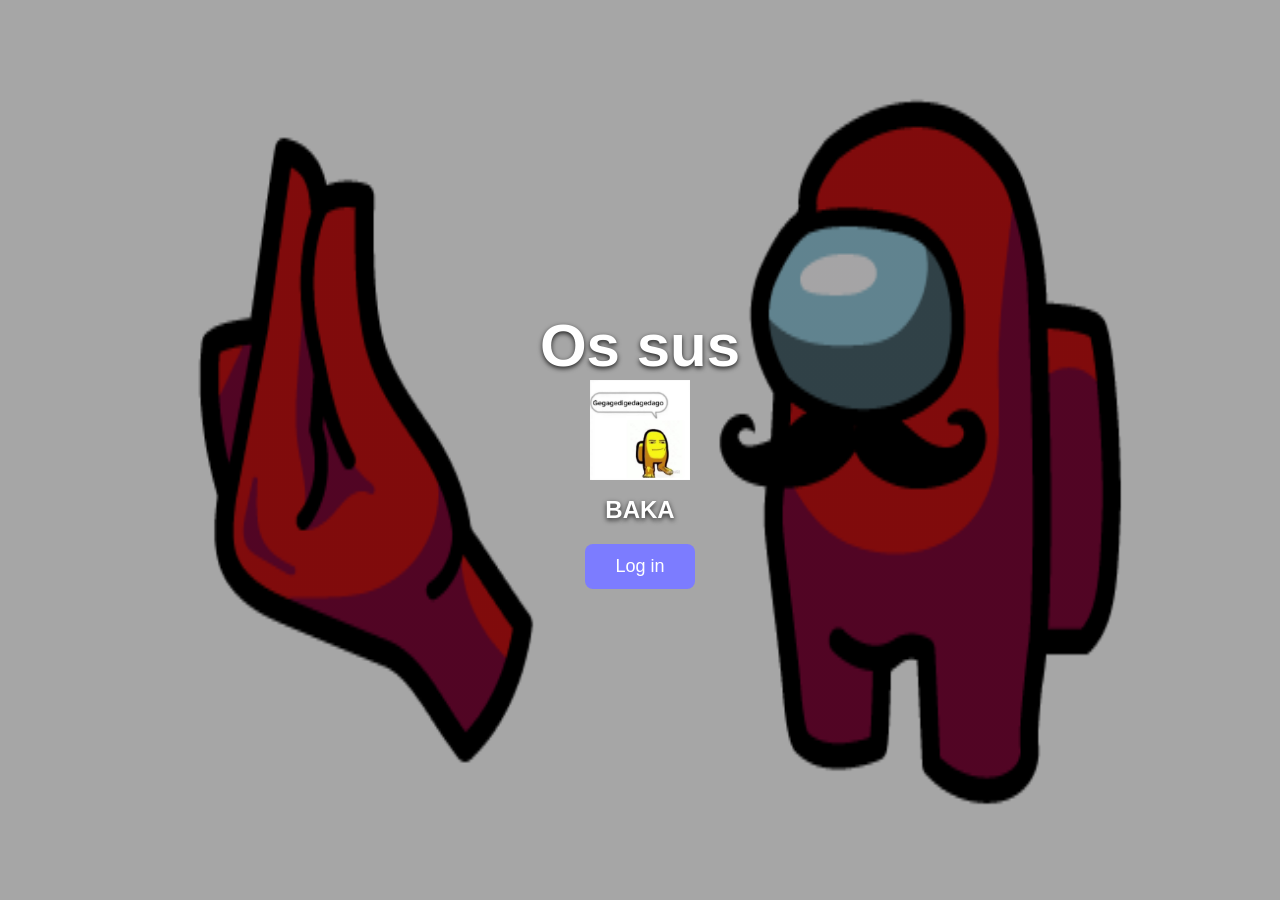
<file: index.html>
<!DOCTYPE html>
<html lang="pl">

<head>
    <meta charset="UTF-8">
    <meta name="viewport" content="width=device-width, initial-scale=1.0">

    <title>MazOS</title>

    <link rel="stylesheet" href="style.css">
</head>

<body>


   <div id="login-screen">

    <h1>Os sus</h1>

    <div class="user">
        <img src="strona/use.jpg" alt="User profile image" width="100" height="100">
    </div>

    <h2>BAKA</h2>

    <button id="login-button">
        Log in
    </button>

</div>



    <div id="desktop">

        <div class="desktop-icon files-icon" onclick="openApp('files-window')" role="button" tabindex="0">
            <img src="strona/images.webp" alt="Susy baka" width="50" height="50">
            <span>Files</span>
        </div>
        <div class="desktop-icon sus-icon" onclick="openApp('Sus-window')" role="button" tabindex="0">
            <img src="strona/vent.png" alt="User profile image" width="58" height="58">
            <span>Sus ?? </span>
        </div>

        <div class="desktop-icon notes-icon" onclick="openApp('notes-window')" role="button" tabindex="0">
            <img src="strona/use.jpg" alt="Susy baka" width="50" height="50">
            <span>Notes</span>
        </div>

        <div class="desktop-icon calculator-icon" onclick="openApp('calculator-window')" role="button" tabindex="0">
            <img src="strona/susy.webp" alt="Calculator" width="50" height="50">
            <span>Calculator</span>
        </div>

        <div class="desktop-icon settings-icon" onclick="openApp('settings-window')" role="button" tabindex="0">
            <img src="strona/images.jpg" alt="Susy baka" width="50" height="50">
            <span>Settings</span>
        </div>

        <div id="start-menu" class="start-menu" hidden>
            <button class="start-menu-item" data-app="files-window"><img src="strona/images.webp" alt="Susy baka" width="20" height="20"> Files</button>
            <button class="start-menu-item" data-app="notes-window"><img src="strona/use.jpg" alt="Susy baka" width="20" height="20">  Notes</button>
            <button class="start-menu-item" data-app="calculator-window"><img src="strona/susy.webp" alt="Calculator" width="20" height="20"> Calculator</button>
            <button class="start-menu-item" data-app="settings-window"><img src="strona/images.jpg" alt="Susy baka" width="20" height="20">  Settings</button>
            <button class="start-menu-item logout-item" data-action="logout"><img src="strona/pasta.jpg" alt="Susy baka" width="20" height="20"> Log out</button>
        </div>

        <div id="files-window" class="app-window" hidden>
            <div class="window-header" data-drag-handle>
                <span>Files</span>
                <button class="close-window" onclick="closeApp('files-window')">×</button>
            </div>
            <div class="image-gallery">
                <img src="strona/vent.png" alt="User profile image">
                <img src="strona/images.webp" alt="Web page screenshot">
                <img src="strona/images.jpg" alt="Another image">
            </div>
        </div>

        <div id="notes-window" class="app-window" hidden>
            <div class="window-header" data-drag-handle>
                <span>Notes</span>
                <button class="close-window" onclick="closeApp('notes-window')">×</button>
            </div>
            <textarea placeholder="Write a note..."></textarea>
        </div>


        <div id="Sus-window" class="app-window" hidden>
            <div class="window-header" data-drag-handle>
                <span>Sus ??</span>
                <button class="close-window" onclick="closeApp('Sus-window')">×</button>
            </div>
            <p>You have been susy baka, prepare for anihilation.</p>
        </div>

        <div id="calculator-window" class="app-window calculator-app" hidden>
            <div class="window-header" data-drag-handle>
                <span>Calculator</span>
                <button class="close-window" onclick="closeApp('calculator-window')">×</button>
            </div>
            <div class="calculator-body">
                <div class="calculator-display" id="calculator-output">0</div>
                <div class="calculator-grid">
                    <button class="calculator-btn calculator-clear" data-action="clear">C</button>
                    <button class="calculator-btn" data-action="delete">⌫</button>
                    <button class="calculator-btn" data-action="operator" data-value="/">÷</button>
                    <button class="calculator-btn" data-action="operator" data-value="*">×</button>

                    <button class="calculator-btn" data-action="number" data-value="7">7</button>
                    <button class="calculator-btn" data-action="number" data-value="8">8</button>
                    <button class="calculator-btn" data-action="number" data-value="9">9</button>
                    <button class="calculator-btn" data-action="operator" data-value="-">−</button>

                    <button class="calculator-btn" data-action="number" data-value="4">4</button>
                    <button class="calculator-btn" data-action="number" data-value="5">5</button>
                    <button class="calculator-btn" data-action="number" data-value="6">6</button>
                    <button class="calculator-btn" data-action="operator" data-value="+">+</button>

                    <button class="calculator-btn" data-action="number" data-value="1">1</button>
                    <button class="calculator-btn" data-action="number" data-value="2">2</button>
                    <button class="calculator-btn" data-action="number" data-value="3">3</button>
                    <button class="calculator-btn calculator-equals" data-action="equals">=</button>

                    <button class="calculator-btn calculator-zero" data-action="number" data-value="0">0</button>
                    <button class="calculator-btn" data-action="decimal">.</button>
                </div>
            </div>
        </div>

        <div id="settings-window" class="app-window" hidden>
            <div class="window-header" data-drag-handle>
                <span>Settings</span>
                <button class="close-window" onclick="closeApp('settings-window')">×</button>
            </div>
            <p>Settings will appear here.</p>
        </div>


        <div id="window-menu" class="window-menu" hidden>
            <button class="window-menu-item" data-action="logout">Log out</button>
        </div>

        <div id="popup-layer"></div>

        <div id="taskbar">

            <button id="start-button">
                🪟
            </button>

            <div id="clock">
                00:00
            </div>

        </div>

    </div>
    <div id="accessdenied-screen" hidden>
    </div>
    <div id="dead" class="dead-screen" hidden>

    </div>
    <div id="kicked" class="kicked-screen" hidden>
       
    </div>
    <div id="easter-egg" class="easter-egg" hidden>
        <h1>Who are you?</h1>
        <p>How did you get here?</p>
        <img src="strona/among-us.png" alt="Easter Egg" width="200" height="200">
        
    </div>
    
    <script src="script.js"></script>

</body>

</html>
</file>
<file: style.css>
* {
    box-sizing: border-box;
}

html, body {
    margin: 0;
    padding: 0;
    width: 100%;
    height: 100%;
    overflow: hidden;
    font-family: Arial, sans-serif;
}

h1, h2, p {
    margin: 0;
}


/* LOGIN */

#login-screen {
    width: 100vw;
    height: 100vh;
    overflow: hidden;

      background:
        linear-gradient(
            rgba(0, 0, 0, 0.35),
            rgba(0, 0, 0, 0.35)
        ),
        url("strona/memes.png");

    background-size: 100% 100%;
    background-position: center;
    background-repeat: no-repeat;;
    color: #ffffff;
    text-shadow: 0 2px 5px rgba(0, 0, 0, 0.8);

    display: flex;
    flex-direction: column;

    justify-content: center;
    align-items: center;
}

#login-screen h1 {
    font-size: 60px;
}

.user {
    font-size: 70px;
}

#login-button {
    margin-top: 20px;

    padding: 12px 30px;

    border: none;
    border-radius: 8px;

    background: #7c7cff;
    color: white;

    font-size: 18px;

    cursor: pointer;
}


/* DESKTOP */

#desktop {
    display: none;

    width: 100vw;
    height: 100vh;
    overflow: hidden;

    background:
        linear-gradient(
            rgba(0, 0, 0, 0.35),
            rgba(0, 0, 0, 0.35)
        ),
        url("strona/map.webp");

    background-size: 100% 100%;
    background-position: center;
    background-repeat: no-repeat;

    position: relative;

    color: white;
}

/* ICONS */

.desktop-icon {
    position: absolute;
    width: 80px;
    text-align: center;
    cursor: pointer;
}

.files-icon {
    left: 60%;
    top: 63%;
}

.sus-icon {
    left: 1%;
    top: 10%;
}

.notes-icon {
    left: 44.6%;
    top: 62%;
}

.calculator-icon {
    left: 72%;
    top: 25%;
}

.settings-icon {
    left: 5%;
    top: 88%;
}

.desktop-icon span {
    display: block;

    margin-top: 5px;
}

.app-window {
    position: absolute;
    top: 18%;
    left: 30%;
    min-width: 280px;
    max-width: 520px;
    color: #111;
    background: rgba(255, 255, 255, 0.94);
    border: 2px solid #555;
    border-radius: 8px;
    box-shadow: 0 8px 24px rgba(0, 0, 0, 0.4);
    z-index: 10;
    overflow: hidden;
    user-select: none;
}

#files-window {
    width: min(520px, calc(100vw - 32px));
    max-height: 70vh;
}

.window-header {
    display: flex;
    align-items: center;
    justify-content: space-between;
    padding: 8px 12px;
    background: #ddd;
    border-bottom: 1px solid #bbb;
    cursor: grab;
    font-weight: 700;
}

.window-header:active {
    cursor: grabbing;
}

.close-window {
    border: none;
    background: transparent;
    font-size: 24px;
    line-height: 1;
    cursor: pointer;
}

.window-menu-button {
    border: none;
    background: transparent;
    font-size: 22px;
    line-height: 1;
    cursor: pointer;
    color: #222;
}

.window-menu {
    position: fixed;
    top: 0;
    left: 0;
    background: rgba(0, 0, 0, 0.9);
    border: 1px solid rgba(255, 255, 255, 0.15);
    border-radius: 8px;
    padding: 8px;
    z-index: 200;
}

.window-menu-item {
    width: 110px;
    border: none;
    background: transparent;
    color: white;
    text-align: left;
    padding: 8px 10px;
    border-radius: 6px;
    cursor: pointer;
}

.window-menu-item:hover {
    background: rgba(255, 255, 255, 0.1);
}

.app-window p,
.app-window textarea,
.app-window .image-gallery {
    padding: 12px;
}

.calculator-app {
    width: min(320px, calc(100vw - 24px));
}

.calculator-body {
    padding: 12px;
    background: #f3f3f3;
}

.calculator-display {
    min-height: 62px;
    padding: 16px 12px;
    margin-bottom: 12px;
    border-radius: 8px;
    background: #1f2a2d;
    color: #fff;
    font-size: 2rem;
    text-align: right;
    overflow: hidden;
    text-overflow: ellipsis;
    white-space: nowrap;
}

.calculator-grid {
    display: grid;
    grid-template-columns: repeat(4, 1fr);
    gap: 8px;
}

.calculator-btn {
    border: none;
    border-radius: 8px;
    background: #dfe6eb;
    color: #111;
    font-size: 1.1rem;
    font-weight: 700;
    min-height: 52px;
    cursor: pointer;
    transition: transform 0.1s ease, background 0.15s ease;
}

.calculator-btn:hover {
    background: #ced8df;
}

.calculator-btn:active {
    transform: scale(0.98);
}

.calculator-clear {
    background: #ffb3b3;
}

.calculator-clear:hover {
    background: #ffa3a3;
}

.calculator-equals {
    grid-row: span 2;
    background: #8ec5ff;
}

.calculator-equals:hover {
    background: #7ab8ff;
}

.calculator-zero {
    grid-column: span 2;
}

.app-window textarea {
    width: 100%;
    min-height: 120px;
    box-sizing: border-box;
    resize: vertical;
    border: 1px solid #ccc;
    border-radius: 6px;
}

.image-gallery {
    display: grid;
    grid-template-columns: repeat(auto-fit, minmax(100px, 1fr));
    gap: 12px;
    max-height: calc(70vh - 58px);
    overflow-y: auto;
}

.image-gallery img {
    width: 100%;
    height: 120px;
    object-fit: contain;
    background: #e9e9e9;
    border-radius: 6px;
}

.start-menu {
    position: absolute;
    left: 10px;
    bottom: 65px;
    width: 180px;
    background: rgba(0, 0, 0, 0.8);
    border: 1px solid rgba(255, 255, 255, 0.2);
    border-radius: 8px;
    padding: 10px;
    z-index: 30;
}

.start-menu-item {
    display: block;
    width: 100%;
    padding: 10px 12px;
    margin: 4px 0;
    text-align: left;
    background: transparent;
    color: white;
    border: none;
    border-radius: 6px;
    cursor: pointer;
}

.logout-item {
    display: none;
}

#popup-layer {
    position: absolute;
    inset: 0;
    pointer-events: none;
    overflow: hidden;
}

.start-menu-item:hover {
    background: rgba(255, 255, 255, 0.15);
}

.floating-popup {
    position: absolute;
    min-width: 100px;
    max-width: 240px;
    padding: 0;
    background: transparent;
    border: none;
    border-radius: 0;
    box-shadow: 0 8px 18px rgba(0, 0, 0, 0.3);
    color: #111;
    font-size: 14px;
    z-index: 20;
    cursor: pointer;
    user-select: none;
    animation: popupPulse 1.2s ease-in-out infinite alternate;
    display: flex;
    flex-direction: column;
    align-items: center;
    gap: 8px;
    pointer-events: auto;
}

@keyframes popupPulse {
    from {
        transform: scale(1);
    }
    to {
        transform: scale(1.02);
    }
}

.popup-image {
    order: 2;
    width: 90px;
    height: 50px;
    object-fit: contain;
    border-radius: 8px;
    flex-shrink: 0;
    display: block;
    background: rgba(0, 0, 0, 0.05);
    padding: 2px;
}

.popup-body {
    order: 1;
    position: relative;
    padding: 9px 12px;
    background: rgba(255, 255, 255, 0.95);
    border: 2px solid #333;
    border-radius: 16px;
    text-align: center;
    overflow-wrap: anywhere;
    display: flex;
    flex-direction: column;
    gap: 4px;
}

.popup-body::after {
    content: "";
    position: absolute;
    left: 50%;
    bottom: -10px;
    width: 16px;
    height: 16px;
    background: rgba(255, 255, 255, 0.95);
    border-right: 2px solid #333;
    border-bottom: 2px solid #333;
    transform: translateX(-50%) rotate(45deg);
}

.floating-popup strong {
    display: block;
    font-size: 16px;
}

#accessdenied-screen {
    position: fixed;
    inset: 0;
    background-color: rgba(0, 0, 0, 0.8);
    background-image: url("strona/error.webp");
    background-position: center;
    background-repeat: no-repeat;
    background-size: cover;
    color: white;
    padding: 40px;
    min-width: 280px;
    min-height: 160px;
    border-radius: 12px;
    text-align: center;
    font-size: 24px;
    z-index: 1000;
    display: flex;
    flex-direction: column;
    justify-content: center;
    align-items: center;
}

#accessdenied-screen[hidden] {
    display: none;
}

.dead-screen, .kicked-screen {
    position: fixed;
    inset: 0;
    background-color: rgba(0, 0, 0, 0.8);
    background-position: center;
    background-repeat: no-repeat;
    background-size: cover;
    color: white;
    padding: 40px;
    min-width: 280px;
    min-height: 160px;
    border-radius: 12px;
    text-align: center;
    font-size: 24px;
    z-index: 1000;
    display: flex;
    flex-direction: column;
    justify-content: center;
    align-items: center;
}

.dead-screen {
    inset: auto;
    bottom: 23%;
    left: 50%;
    width: min(760px, calc(100vw - 40px));
    height: min(220px, calc(100vh - 48px));
    transform: translateX(-50%);
    background-image: url("strona/sad.webp");
    background-size: contain;
    background-color: rgba(0, 0, 0, 0.9);
    z-index: 1001;
}

.kicked-screen {
    top: 24px;
    bottom: auto;
    height: min(220px, calc(100vh - 48px));
    background-image: url("strona/Kick.webp");
    background-size: contain;
    background-color: rgba(0, 0, 0, 0.9);
    z-index: 1002;
}

.dead-screen[hidden], .kicked-screen[hidden] {
    display: none;
}
/* TASKBAR */

#taskbar {
    position: absolute;

    bottom: 0;
    left: 0;

    width: 100%;

    height: 55px;

    background: rgba(0, 0, 0, 0.7);

    display: flex;

    align-items: center;

    justify-content: space-between;

    padding: 0 20px;
}

#start-button {
    font-size: 25px;

    background: transparent;

    border: none;

    color: black;

    cursor: pointer;
}

#easter-egg {
    position: fixed;
    inset: 0;
    display: flex;
    flex-direction: column;
    justify-content: center;
    align-items: center;
    gap: 12px;
    background: rgba(0, 0, 0, 0.8);
    color: white;
    text-align: center;
    z-index: 2000;
}

#easter-egg[hidden] {
    display: none;
}

#easter-egg img {
    width: 200px;
    height: 200px;
    object-fit: contain;
}

#easteregg-button {
    font-size: 25px;

    background-image: url("strona/among-us.png");

    border: none;

    color: black;

    cursor: pointer;
}
</file>
